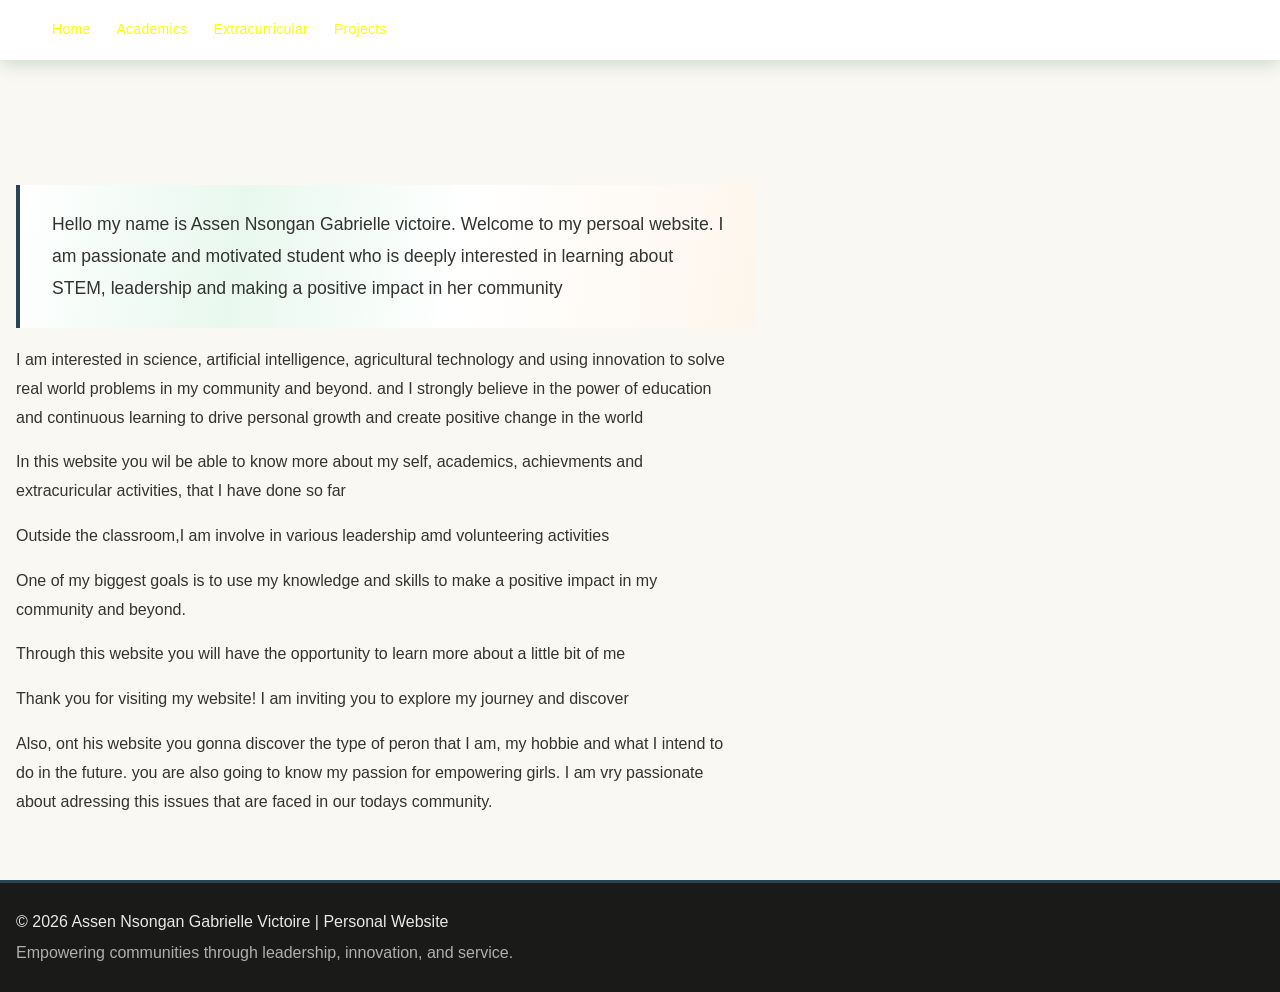
<file: index.html>
<!DOCTYPE html>
    <html lang="en">
        <head>
            <meta charset="UTF-8">
            <meta name="viewport" content="width=device-width, initial-scale=1.0">
            <title>My Biography</title>
            <link rel="stylesheet" href="style.css">

        </head>
        <body>
            <nav>
                <a href="index.html">Home</a>
                <a href="academics.html">Academics</a>
                <a href="Extracurricular.html">Extracurricular</a>
                <a href="Projects.html">Projects</a>
            </nav>
            <h1>My Biography</h1>
            <p>Hello my name is Assen Nsongan Gabrielle victoire. 
                Welcome to my persoal website.
                I am passionate and motivated student who is deeply interested in learning 
                about STEM, leadership and making a positive impact in her community</p>
            <p>I am interested in science, artificial intelligence, agricultural technology and using innovation to solve real world problems in my community and beyond.
                and I strongly believe in the power of education and continuous learning to drive personal growth and create positive change in the world
            </p>
            <p>In this website you wil be able to know more about my self, academics, achievments and extracuricular activities, that I have done so far</p>
            <p>Outside the classroom,I am involve in various leadership amd volunteering activities</p>
            <p>One of my biggest goals is to use my knowledge and skills to make a positive impact in my community and beyond.</p>
            <p>Through this website you will have the opportunity to learn more about a little bit of me </p>
            <p>Thank you for visiting my website! I am inviting you to explore my journey and discover </p>
            <p>Also, ont his website you gonna discover the type of peron that I am, my hobbie and what I intend to do in the future.
                you are also going to know my passion for empowering girls. I am vry passionate about adressing this issues that are faced in our todays community.
            </p>

        </body>
    </html>
    <footer>
    <p>© 2026 Assen Nsongan Gabrielle Victoire | Personal Website</p>

    <p>
        Empowering communities through leadership, innovation, and service.
    </p>
</footer>
</DOCTYPE html>
</file>
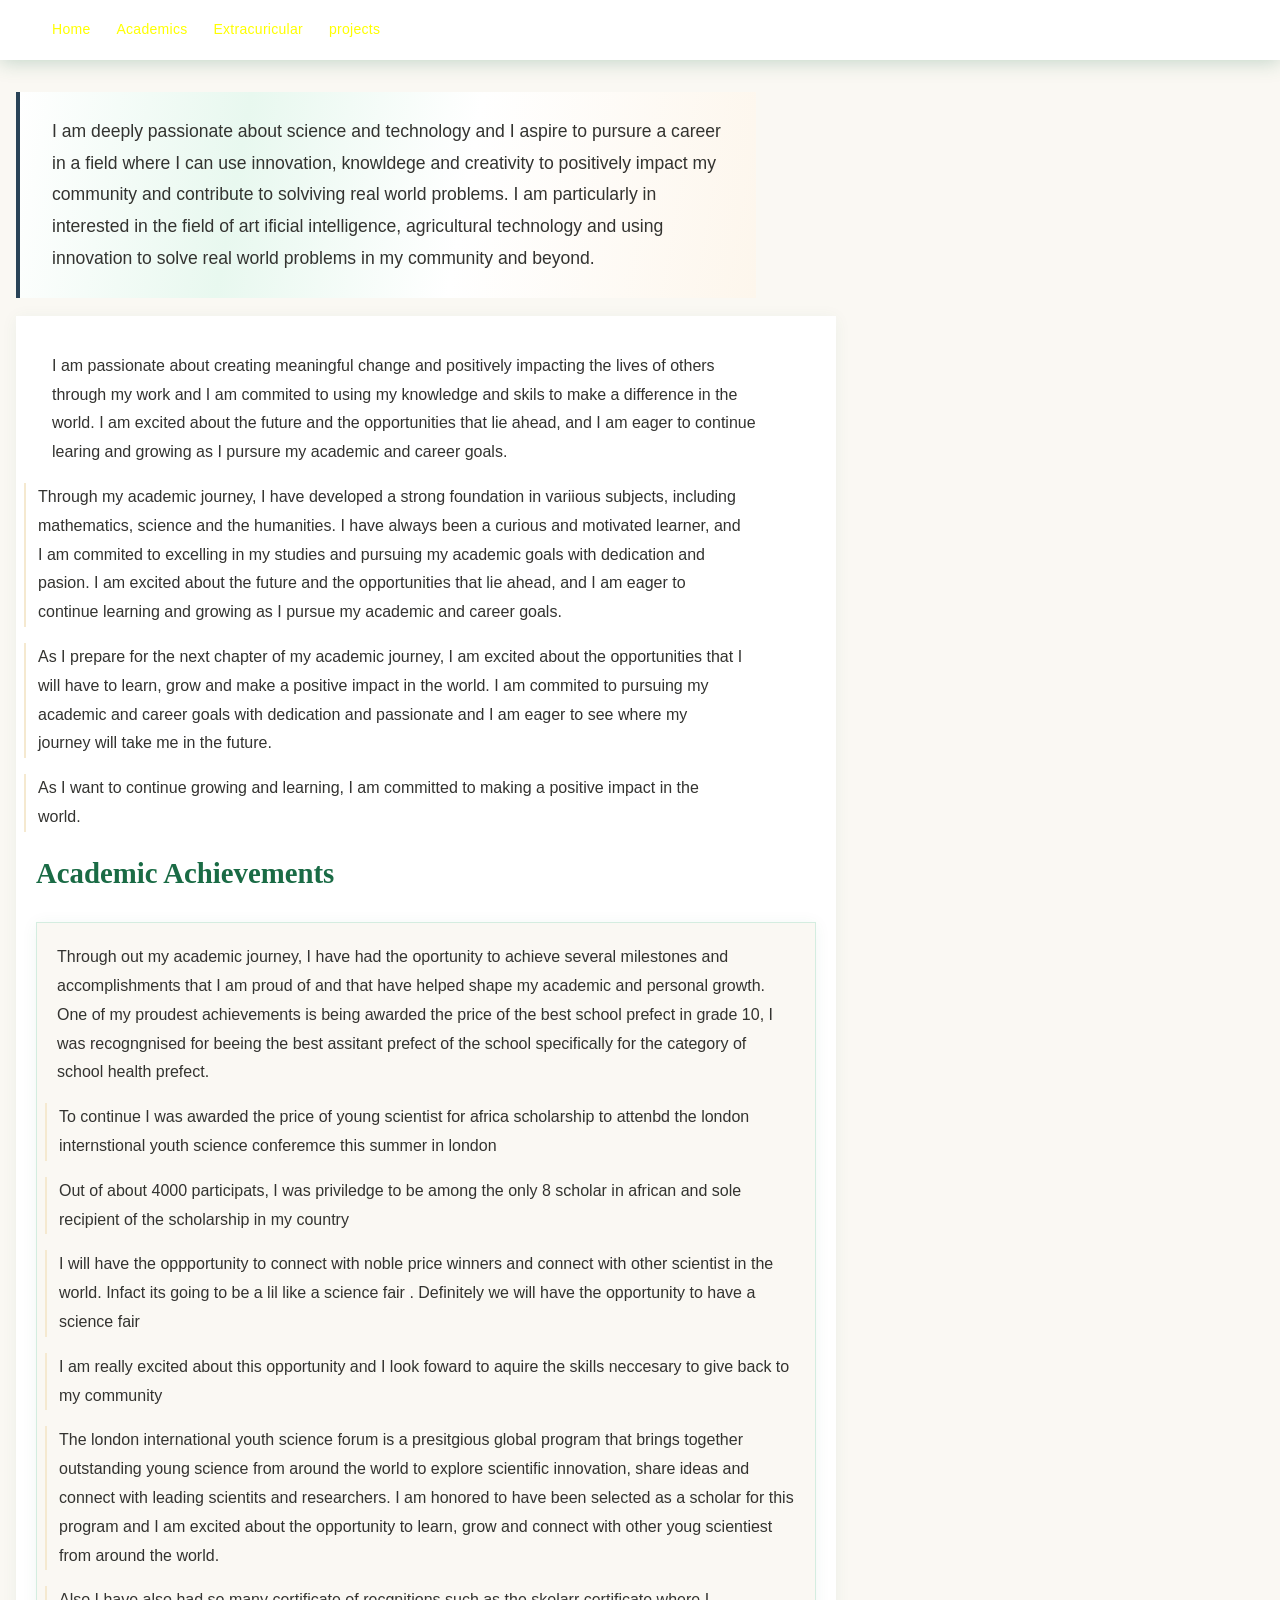
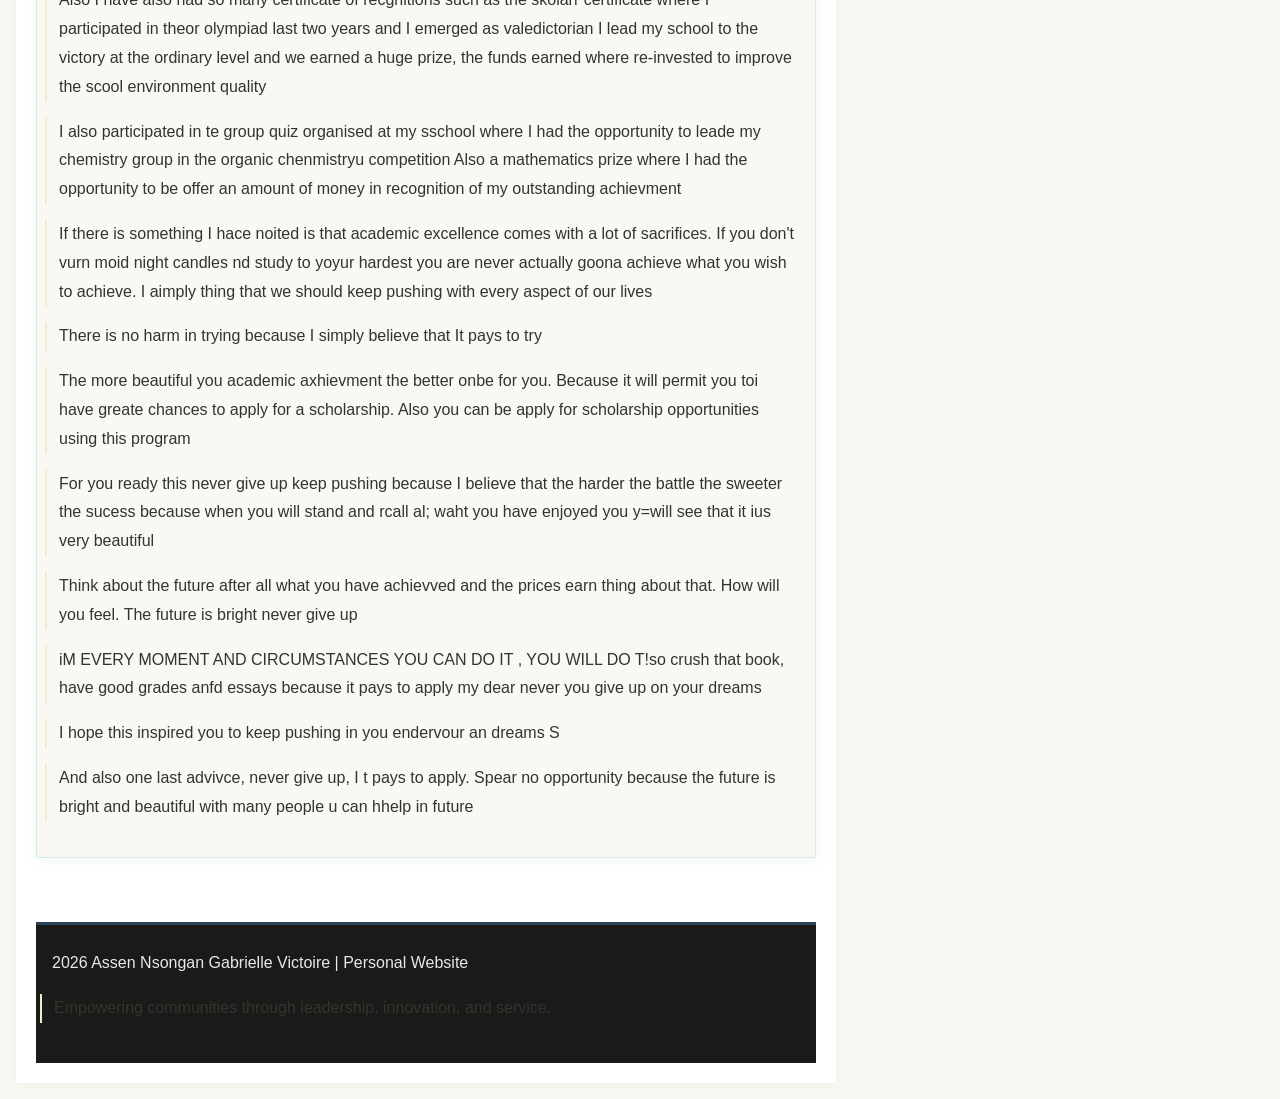
<file: academics.html>
<!DOCTYPE html>
<html lang="en">
    <head>
        <meta charset="UTF-8">
        <meta name="viewport" content="width=device-width, initial-scale=1.0">
        <title>Academics journey</title>
        <link rel="stylesheet" href="style.css">
        </head>
    <body>
        <nav>
            <a href="index.html">Home</a>
            <a href="academics.html">Academics</a>
            <a href="Extracurricular.html">Extracuricular</a>
            <a href="Projects.html">projects</a>
        </nav>
        
<p> I am deeply passionate about science and technology and I aspire to 
    pursure a career  in a field where I can use innovation, knowldege and creativity to positively impact my community 
    and contribute to solviving real world problems. I am particularly in interested in the field of art 
    ificial intelligence, agricultural technology and using innovation to solve 
    real world problems in my community and beyond.

</p>
<div class="my-box">
    <p>I am passionate about creating meaningful change and positively impacting 
        the lives of others through my work and I am commited to using my 
        knowledge and skils to make a difference in the world.
        I am excited about the future and the opportunities that lie ahead,
        and I am eager to continue learing and growing as I pursure 
        my academic and career goals.
    </p>
    <p> Through my academic journey, I have developed a strong 
        foundation in variious subjects, including mathematics, science and the
        humanities. I have always been a curious and motivated learner, and I am 
        commited to excelling in my studies and pursuing 
        my academic goals with dedication and pasion.
        I am excited about the future and the opportunities that lie 
        ahead, and I am eager to continue learning and growing as I pursue my 
        academic and career goals.
    </p>
    <p>
        As I prepare for the next chapter of my academic journey, I am 
        excited about the opportunities
    that I will have to learn, grow and make a positive impact in the world.
    I am commited to pursuing my academic and career goals with dedication and 
    passionate and I am eager to see where my journey will take me 
    in the future. 

    </p>
    <p>As I want to continue growing and learning, I am committed to making a positive impact in the world.</p>
    <h2>Academic Achievements</h2>
    <div class="my-box">
        <p>
            Through out my academic journey, I have had the oportunity to 
            achieve several milestones and accomplishments that I am proud
            of and that have helped shape my academic and personal growth.
            One of my proudest achievements is being awarded the price of the best school prefect in grade 10, I was recogngnised for 
            beeing the best assitant prefect of the school specifically for the category of school health prefect. 
            
        </p>
        <p> To continue I was awarded the price of young scientist for africa scholarship to attenbd the london internstional youth science conferemce this summer in london</p>
        <p>Out of about 4000 participats, I was priviledge to be among the only 8 scholar in african and sole recipient of the scholarship in my country </p>
        <p> I will have the oppportunity to connect with noble price winners and connect with other scientist in the world. Infact its going to be a lil like a science fair . Definitely we will have the opportunity to have a science fair </p>
        <p> I am really excited about this opportunity and I look foward to aquire the skills neccesary to give back to  my community </p>
        <p>The london international youth science forum is a presitgious global program that brings together outstanding young science from around the world
            to explore scientific innovation, share ideas and connect with
            leading scientits and researchers. I am honored to have been 
            selected as a scholar for this program and I am excited about the opportunity to learn, 
            grow and connect with other youg scientiest from around the world.
        </p>
        <p>
            Also I have also had so many certificate of recgnitions such as the skolarr certificate where I participated in theor olympiad last two years and I emerged as valedictorian I lead my school to the victory at the ordinary level and we earned a huge prize, the funds earned where re-invested to improve the scool environment quality

        </p>
        <p>I also participated in te group quiz organised at my sschool where I had the opportunity to leade my chemistry group in the organic chenmistryu competition
            Also a mathematics prize where I had the opportunity to be offer an amount of money in recognition of my outstanding achievment
        </p>
        <p> If there is something I hace noited is that academic excellence comes with a lot of sacrifices. If you don't vurn moid night candles nd study to yoyur hardest you are never actually goona achieve what you wish to achieve. I aimply thing that we should keep pushing with every aspect of our lives</p>
        <p>There is no harm in trying because I simply believe that It pays to try</p>
        <P>The more beautiful you academic axhievment the better onbe for you. Because it will permit you toi have greate chances to apply for a scholarship. Also you can be apply for scholarship opportunities using this program </P>
        <p> For you ready this never give up keep pushing because I believe that the harder the battle the sweeter the sucess because when you will stand and rcall al; waht you have enjoyed you y=will see that it ius very beautiful</p>
        <p> Think about the future after all what you have achievved and the prices earn thing about that. How will you feel. The future is bright never give up </p>
        <p>iM EVERY MOMENT AND CIRCUMSTANCES YOU CAN DO IT , YOU WILL DO T!so crush that book, have good grades anfd essays because it pays to apply my dear never you give up on your dreams </p>
        <p>I hope this inspired you to keep pushing in you endervour an dreams S</p>
        <p>And also one last advivce, never give up, I t pays to apply. Spear no opportunity because the future is bright and beautiful with many people u can hhelp in future</p>
    
    </div>
    </p>


<footer>
    <p> 2026 Assen Nsongan Gabrielle Victoire | Personal Website</p>

    <p>
        Empowering communities through leadership, innovation, and service.
    </p>
</footer>
</div>
</file>
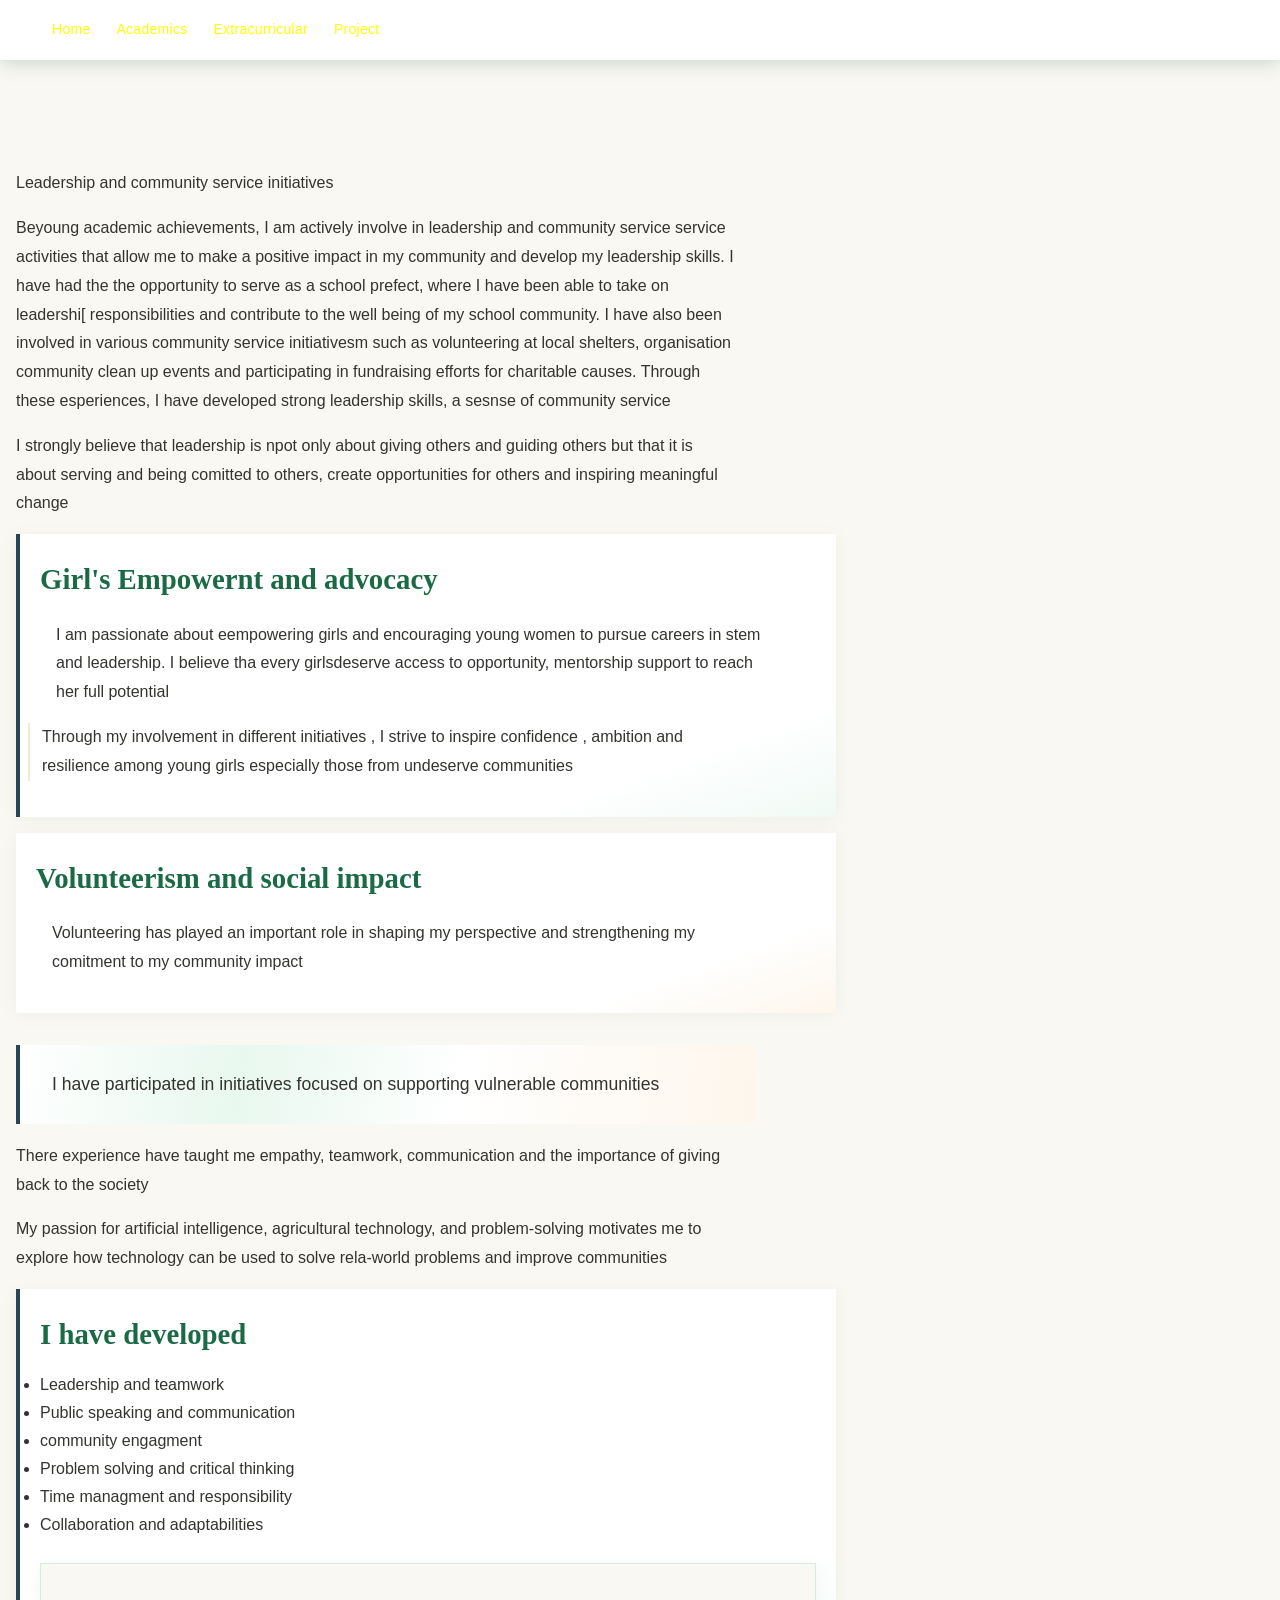
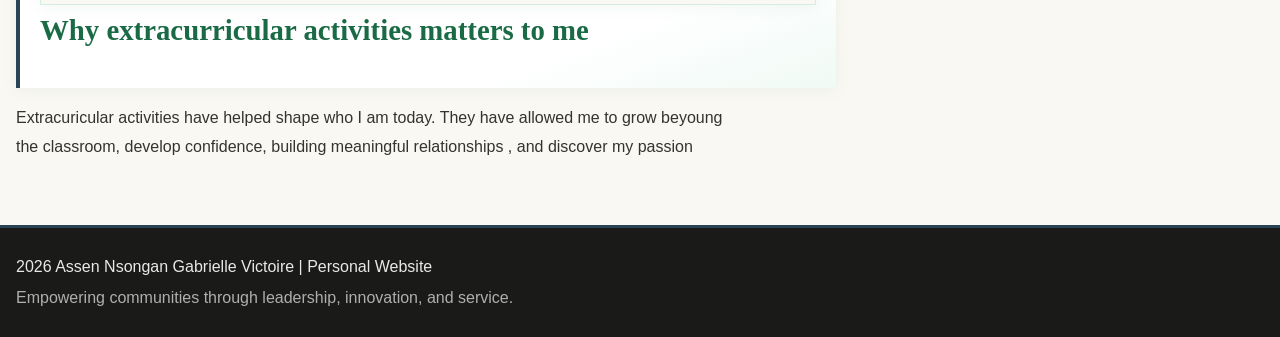
<file: Extracurricular.html>
<!DOCTYPE html>
<html lang="en">
    <head>
        <meta charset="UTF-8">
        <meta name="viewport" content="width=device-width, initial-scale=1.0">
        <title>Extracuricular activities</title>
        <link rel="stylesheet" href="style.css">
    </head>
    <body>
        <nav>
            <a href="index.html">Home</a>
            <a href="academics.html">Academics</a>
            <a href="Extracurricular.html">Extracurricular</a>
            <a href="Projects.html">Project</a>
        </nav>
</body>
<h1>Extracurricular activities</h1>
<div class="my box">
    <p>Leadership and community service initiatives</p>
    <p> Beyoung academic achievements, I am actively involve in leadership and community service 
        service activities that allow me to make a positive impact 
        in my community and develop my leadership skills. I have had the 
        the opportunity to serve as a school prefect, where I have been 
        able to take on leadershi[ responsibilities and contribute 
        to the well being of my school community.
        I have also been involved in various community 
        service initiativesm such as volunteering at local shelters,
        organisation community clean up events and participating in 
        fundraising efforts for charitable causes.
        Through these esperiences, I have developed strong leadership skills, a sesnse of community service
    </p>
    <p> I strongly believe that leadership is npot only about giving others and guiding others but that it is about serving and being comitted to others, create opportunities for others and inspiring meaningful change </p>

</div>
<div class="my-box">
    <h2>Girl's Empowernt and advocacy</h2>
    <p> I am passionate about eempowering girls and encouraging young women to pursue careers in stem and leadership. I believe tha every girlsdeserve access to opportunity, mentorship support to reach her full potential </p>
    <p> Through my involvement in different initiatives , I strive to inspire confidence , ambition and resilience among young girls especially those from undeserve communities </p>

</div>
<div class="my-box">
    <h2>Volunteerism and social impact</h2>
    <p>Volunteering has played an important role in shaping my perspective and strengthening my comitment to my community impact</p>


</div>
<p> I have participated in initiatives focused on supporting vulnerable communities </p>
<p>There experience have taught me empathy, teamwork, communication and the importance of giving back to the society 

</p>
<p>My passion for artificial intelligence, agricultural technology, and problem-solving motivates me to explore how technology can be used to solve rela-world  problems and improve communities </p>
<div class="my-box">
    <h2>I have developed</h2>
    <ul>
        <li>Leadership and teamwork </li>
        <li>Public speaking and communication</li>
        <li>community engagment</li>
        <li>Problem solving and critical thinking </li>
        <li>Time managment and responsibility</li>
        <li>Collaboration and adaptabilities</li>
    </ul>
    <div class="my-box"></div>
    <h2>Why extracurricular activities matters to me </h2>

</div>
<p>Extracuricular activities have helped shape who I am today.
    They have allowed me to grow beyoung the classroom, develop confidence, building meaningful relationships
    , and discover my passion
</p>
<footer>
    <p> 2026 Assen Nsongan Gabrielle Victoire | Personal Website</p>

    <p>
        Empowering communities through leadership, innovation, and service.
    </p>
</footer>
</html>
</file>
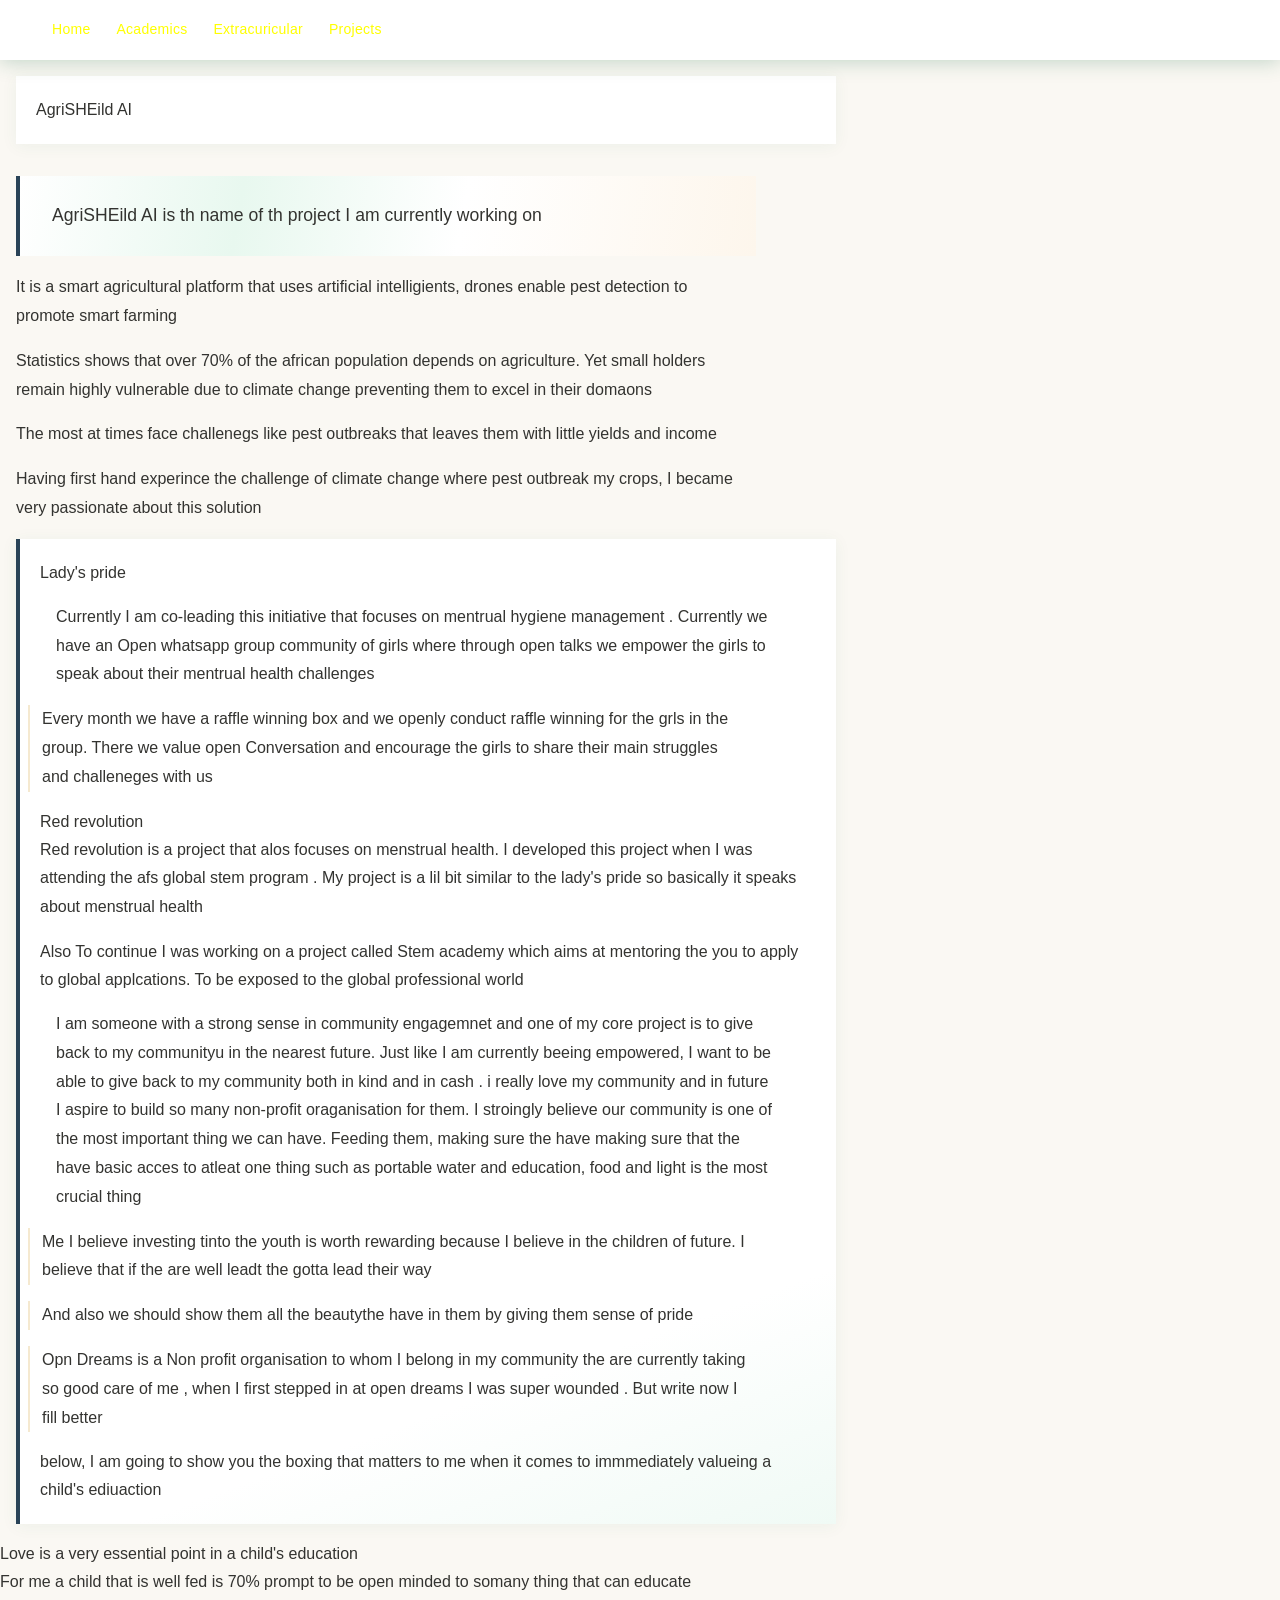
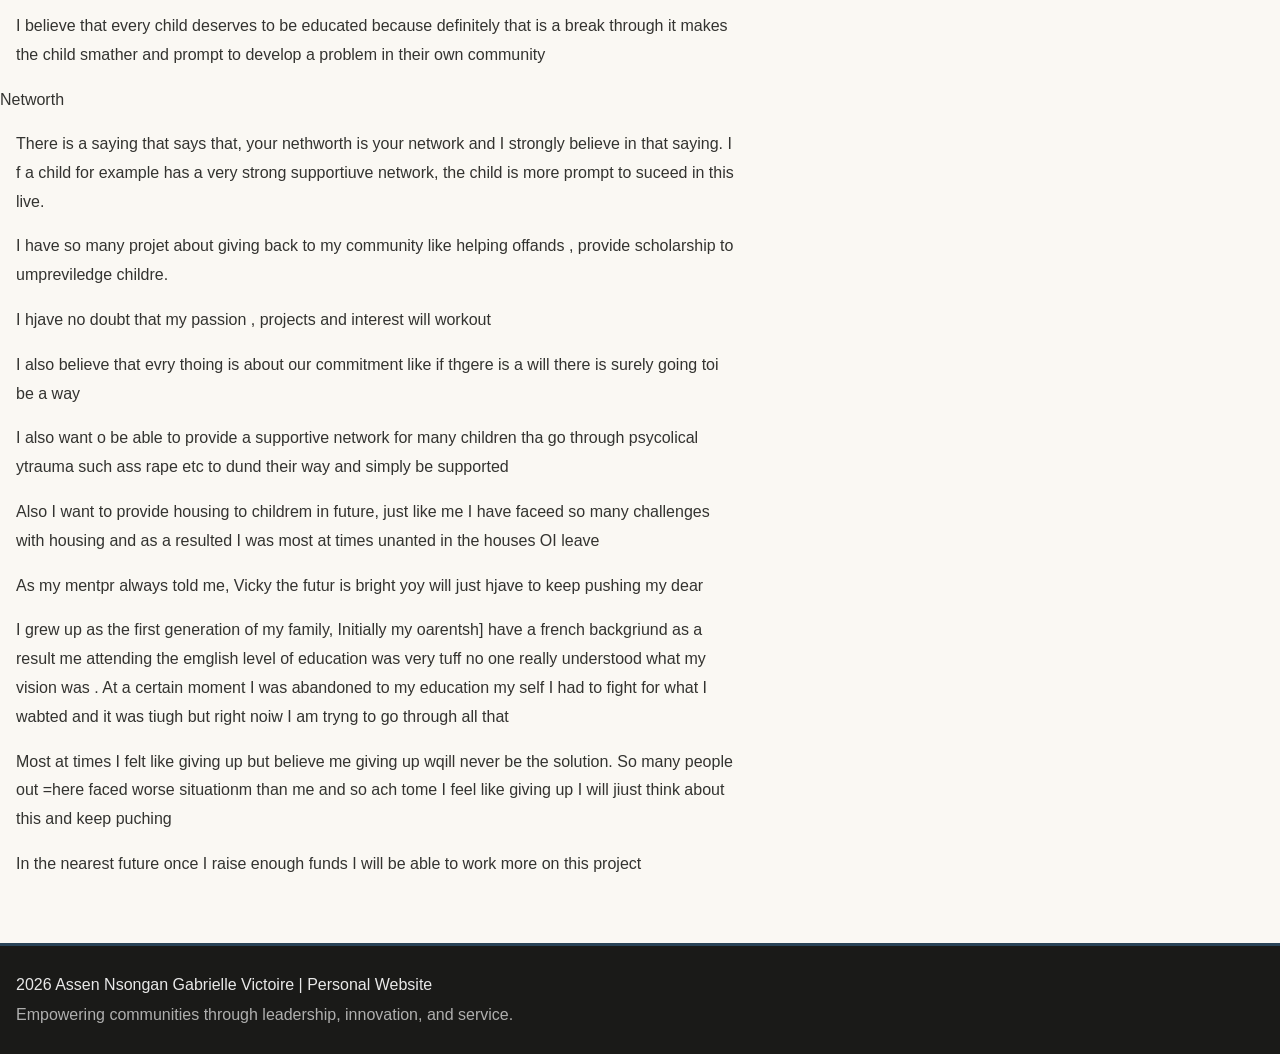
<file: Projects.html>
<!DOCTYPE html>
<html lang="en">
    <head>
        <meta charset="UTF-8">
        <meta name="viewport" content="width=device-width, initial-scale=1.0">
        <title>My Projects which I currrently work on</title>
        <link rel="stylesheet" href="style.css">

    </head>
    <body>
        <nav>
            <a href="index.html">Home</a>
            <a href="academics.html">Academics</a>
            <a href="Extracurricular.html">Extracuricular</a>
            <a href="Projects.html">Projects</a>

        </nav>
        <div class="my-box">
            AgriSHEild AI
        </div>
        <p>AgriSHEild AI is th name of th project I am currently working on </p>
        <p> It is a smart agricultural platform that uses artificial intelligients, drones enable pest detection to promote smart farming</p>
        <p>Statistics shows that over 70% of the african population depends on agriculture. Yet small holders remain highly vulnerable due to climate change preventing them to excel in their domaons </p>
 <p>The most at times face challenegs like pest outbreaks that leaves them with little yields and income</p>
 <p>Having first hand experince the challenge of climate change where pest outbreak my crops, I became very passionate about this solution</p>

    
    <div class="my-box">
        Lady's pride
        <p>Currently I am co-leading this initiative that focuses on mentrual hygiene management . Currently we have an Open whatsapp group community of girls where through open talks we empower the girls to speak about their mentrual health challenges</p>
        <p> Every month we have a raffle winning box and we openly conduct raffle winning for the grls in the group. There we value open Conversation and encourage the girls to share their main struggles and challeneges with us </p>
        <div clas="my-box">
            Red revolution
            <p>Red revolution is a project that alos focuses on menstrual health. I developed this project when I was attending the afs global stem program . My project is a lil bit similar to the lady's pride so basically it speaks about menstrual health</p>
            Also To continue I was working on a project called Stem academy which aims at mentoring the you to apply to global applcations. To be exposed to the global professional world
        </div>
        <p>I am someone with a strong sense in community engagemnet and one of my core project is to give back to my communityu in the nearest future. Just like I am currently 
            beeing empowered, I want to be able to give back to my community both in kind and in cash . i really love my community and in future I aspire to build so many non-profit oraganisation for them. I stroingly believe our community is one of the most important thing we can have. Feeding them, making sure the have making sure that the have basic acces to atleat one thing such as portable water and education, food and light is the most crucial thing 
        </p>
        <p>Me I believe investing tinto the youth is worth rewarding because I believe in the children of future. I believe that if the are well leadt the gotta lead their way</p>
        <p>And also we should show them all the beautythe have in them by giving them sense of pride</p>
        <p>Opn Dreams is a Non profit organisation to whom I belong in my community the are currently taking so good care of me , when I first stepped in at open dreams I was super wounded . But write now I fill better</p>
        below, I am going to show you the boxing that matters to me when it comes to immmediately valueing a child's ediuaction
        
    </div>
    <div class="love">
        Love is a very essential point in a child's education
    </div>
    <div class="Nutrition">For me a child that is well fed is 70% prompt to be open minded to somany thing that can educate </div>
    <div class="Education"></div>
    <p> I believe that every child deserves to be educated because definitely that is a break through it makes the child smather and prompt to develop a problem in their own community 
    </p>
    <div>Networth</div>
    <p> There is a saying that says that, your nethworth is your network and I strongly believe in that saying. I f a child for example has a very strong supportiuve network, the child is more prompt to suceed in this live.</p>
    <p> I have so many projet about giving back to my community like helping offands , provide scholarship to umpreviledge childre.</p>
    <p> I hjave no doubt that my passion , projects and interest will workout</p>
    <p> I also believe that evry thoing is about our commitment like if thgere is a will there is surely going toi be a way</p>
    <P>I also want o be able to provide a supportive network for many children tha go through psycolical ytrauma such ass rape etc to dund their way and simply be supported</P>
    <p>Also I want to provide housing to childrem in future, just like me I have  faceed so many challenges with housing and as a resulted I was most at times unanted in the houses OI leave</p>
    <p> As my mentpr always told me, Vicky the futur is bright yoy will just hjave to keep pushing my dear</p>
    <p> I grew up as the first generation of my family, Initially my oarentsh] have a french backgriund as  a result me attending the emglish level of education was 
        very tuff no one really understood what my vision was . At a certain moment I was abandoned to my education my self I had to fight for what I wabted and it was tiugh but right noiw I am tryng to go through all that
    </p>
    <p>Most at times I felt like giving up but believe me giving up wqill never be the solution. So many people out =here faced worse situationm than me and so ach tome I feel like giving up I will jiust think about this and keep puching</p>

    <p>In the nearest future once I raise enough funds I will be able to work more on this project</p>
    <footer>
    <p> 2026 Assen Nsongan Gabrielle Victoire | Personal Website</p>

    <p>
        Empowering communities through leadership, innovation, and service.
    </p>
</body>
</footer>
</html>
</file>
<file: style.css>
*, *::before, *::after { box-sizing: border-box; margin: 0; padding: 0; }:root{
    --green:#1a6b45;
    --green-light:#d4ede0;
    --green-mid:#294357;
    --gold-light:#f5e9d0;
    --cream:#faf8f3;
    --dark:#1a1a18;
    --text:#333330;
    --muted:#6b6b66;
    --white:#ffffff;
    --border:#dddddd0;
    --raduis:12px;
    --raduis-sm:6px;

}
html{
    scroll-behavior: smooth;
}
body{
    font-family:'DM Sans', sans-serif;
    font-weight:400;
    font-size: 16px;
    line-height: 1.75;
    color:var(--text);
    background-color:var(--cream);
    min-height: 100vh;
}
nav{
    position: sticky;
    top:0;
    z-index:100;
    background:var(--white);
    border-bottom: 1px solid var(--white);
    border-bottom:1px solid var(--border);
    display:flex;
    align-items:center;
    gap: 0;
    padding: 0 2.5rem;
    height: 60px;

}
nav a {
    font-family:'DM Sans', sans-serif;
    font-size:14px;
    font-weight:500px;
    color:var(--muted);
    text-decoration:none;
    padding:0 1.1rem;
    height: 60px;
    display: flex;
    align-items:ceneter;
    border-bottom:2.5px solid transparent;
    transition:color 0.2s, border-color 0.2s;
    letter-spacing:0.02em;
}
nav a:hover,
nav a.active{
    color:var(--green);
    border-bottom-color:var(--green);
}
h1{
    font-family: 'Playfair Display', serif;
    font-size:clamp(2rem, 5vw, 3.2rem);
    font-weight:700;
    color:var(--dark);
    line-height: 1.2;
    margin: 3rem 2.5rem 0.5rem;
   }
   h2{
    font-family:'Playfair Display', serif;
    font-size:clamp(1.3rem, 3vw, 1.8rem);
    font-weight: 600;
    color:var(--green);
    margin:2rem 0 0.75rem;
    position: relative;
    padding: left 1rem;
   }
   h2::before{
    content:'';
    position:absolute;
    left:0;
    top:0.2em;
    bottom:0.2em;
    width:3px;
    background:var(--gold);
    border: raduis 2px;
   } 
   h3{
    font-family:'DM Sans', sans-serif;
    font: size 1.05em;
    font-weight: 500;
    color:var(--dark);
    margin:1.2rem 0 0.4rem;
    }
    body > p,
    body > div > p{
        max-width: 720px;
        margin:1em 2.5rem;
        color:var(--text);
        font-size: 1rem;
        line-height: 1.8;
    }
    body > p:first-of-type{
        margin-top:2rem;
        font-size:1.1em;
        color:var(--text);
        max-width:740px;
        padding:1.5rem 2rem;
        background:var(--white);
        background:var(--white);
        border-left:4px solid var(--green-mid);
        border-radius:0 var(--raduis) var(--radius)0;
        margin-left: 2.5rem;
    }
    .my-box{
        background: var(--white);
        border:1px solid var(--border);
        border-radius:var(--border);
        border-radius: var(--radius);
        padding:2rem 2.5rem ;
        max-width: 820px;
        position:relative;
        box-shadow: 0 2px 16px rgba(26,107,69,0.06);
    }
    .my-box p {
        margin-bottom: 1rem;
        color:var(--text);
        line-height: 1.8;

    }
    .my-box p:last-child{
        margin-bottom:1rem;
        color:var(--text);
        line-height: 1.8;
    }
    .my-box h2{
        margin-top: 0;
    }
    .my-box
    .my-box{
        background:var(--cream);
        border: 1px solid var(--green-light);
        margin:1.5rem 0 0;
    }
    .my-box > *:first-child:not(P):not(p):not(h2):not(h3){
        font-family:'Playfair Display',serif;
        font-size: 1.5rem;
        font-weight: 700;
        color:var(--dark);
        margin-bottom: 1rem;
        display:block;
    }
        .my-box
        .my-box p:first-child{
            font-size: 1rem;
            }

            footer{
                margin-top:4rem;
                padding:2rem 2.5rem;
                background:var(--dark);
                color:rgba(255,255,255,0.65);
                font: size 0.875rem;
                line-height:1.9;
                border-top:3px solid var(--green-mid);
            }
            footer p{
                margin:0;
            }
            footer p:first-child{
                color:rgba(255,255,255,0.9);
                font-weight: 500;
            }
            a:not(nav a ) {
                color:var(--green-mid);
                text-decoration:underline;
                text-underline-offset: 3px;
                transition:color 0.2s;
            }
            a:not(nav a):hover{
                color: var(--green);
            }
            nav a {
                padding: 0.6rem 0.75rem;
                height:auto;
                font: size 13px;
                border-bottom:none;
                border-bottom:none;
                border-right: 2.5px solid transparent;
            }
            h1{
                margin: 2rem 1rem 0.5rem;
            }
            body > p:first-of-type,
            body>p,
            body>div>p{
                margin-left: 1rem;
                margin-right: 1rem;
            }
            .my-box{
                margin:1rem;
                padding:1.25rem 1.25rem;
            }
            footer{
                padding: 1.5rem 1rem;

            }
             body:has(1) > p:first-of-type{
                font-size:1.05rem;
             }
            .my-box 
            .my-box p +p{
                border-left: 2px solid var(--gold-light);
                padding-left: 2px solid var(--gold-light);
                padding-left:0.75rem;
                margin: left -0.75rem;
            }
           footer{
            padding:1.5rem 1rem;
           }
           
    body:has(h1)> p:first-of-type{
        font: size 1.05rem;
    }
    .my-box.my-box p+ p{
        border-left:2px solid var(--gold-light);
        padding-left: 2px solid var(--gold-light);
        padding-left:0.75rem;
        margin-left: -0.75rem;

    }
    @keyframes fadeInUp{
        from{ opacity:0;transform:translateY(28px);}
        to{opacity:1;transform:translateY(0);}
    }
    @keyframes fadeInleft{
        from{ opacity:0; transform: translateX(-24px);}
        to{ opacity: 1; transform:translateX(0);}
    }
    @keyframes pulse-border{
        0%, 100%  { box-shadow: 0 0 0 0 rgba(45, 148, 101, 0.35);}
        50%{ box-shadow: 0 0 0 8px rgba(45, 148, 101, 0);}
    }
    @keyframes shimmer{
        0%{ background-position: -400px 0;}
        100%{ background-position: 400px 0;}
    }
    @keyframes gradientShift{
        0%{ background-position: 0% 50%;}
        50%{ background-position: 100% 50%;}
        100%{ background-position: 0% 50%;}
    }
    @keyframes floatUp{
        0%, 100% { background-position: 0% 50%;}
        50%{ background-position: 100% 50%;}
        100%{ background-position: 0% 50%;}
    }
    @keyframes floatUp{
        0%, 100% { transform:tramslateY(0px)}
        50% { transform: translateY(0px);}
        
    }
    @keyframes spinIn{
        from{opacity:0; transform: rotate(-10deg) scale(0.85);}
        to{ opacity:1; transform: rotate(0deg) scale(1);}

    }
    @keyframes spinIn {
        from {opacity: 0; transform: rotate(-10deg) scale(0.85);}
        to{ opacity: 1; transform: rotate(0deg) scale (1);}
    }
    @keyframes underlineGrow{
        from{ width:0;}
        from{ width:0;}
        to{width:100%;}

    }
    h1{
        animation: fadeInLeft O.7s ease both;

    }
    h2{
        animation:fadeUp 0.6s 0.2s ease both;
        transition: transform 0.25s ease, box-shadow 0.25s ease;
    }
    .my-box:hover{
        transform: translateY(-4px);
        box-shadow: 0 10px 36px rgba(26, 107, 69, 0.13);

    }
    nav{
        animation:fadeInleft 0.5s ease both;

    }
nav{
    background:linear-gradient(135deg,#0f1a13 0%,#1a3a25 100);
    border-bottom:none;
    box-shadow:0 2px 20px rgba(26, 107,69,0.25);

}
nav a{
    color:rgba(255,255,0.55);
    border-bottom:2.5px solid transparent;
    transition: color 0.25s, border-color 0.25s, background 0.25s;
    border-radius: 4px 4px 0 0;
}
nav a.activate{
    color:#fff;
    border-bottom-color:#4ade80;
    background:rgba(74, 222,128,0.1);

}
body > h1:first-of-type,
h1{
    background:linear-gradient(120deg, var(--green)0%, #4ade80 50%,var(--gold)100%);
    background-size:200% 200%;
    -webkit-background-clip:text;
    -webkit-text-fill-color: transparent;
    background-clip:text;
    animation: fadeInLeft 0.7s ease both, gradientShift 6s ease inifinite;


}
.my-box.my-box:nth-of-type(2n){
    border-left:4px solid var(--green-mid);
    background: linear-gradient(160deg, #fff 80%, #f0faf5 100% );

}
.my-box.my-box:nth-of-type(3n){
    border-left:4px solid var(--gold);
    background: linear-gradient(160deg,#fff 80%,#fdf6ec 100%);
}
.my-box.my-box.my-box:nth-of-type(3n){
    border-left:4px solid var(--gold);
    background:linear-gradent(160deg,#fff 80%,#fdf6ec 100%);

}
.my-box .my-box{
    animation: pulse-border 3s ease-in-out infinite;
    border:1.5px solid var(--green-light);

}
.my-box strong{
    display:inline-block;
    background: linear-gradient(90deg, var(--green-light), #d4f5e2);
    color:var(--green);
    font-size: 0.8rem;
    font-size: 700;
    letter-spacing: 0.4em;
    padding:2px 10px;
    border-radius: 20px;
    margin: 0 2px;
    transition: transform 0.2s;
}
.my-box strong:hover {
    transform:scale(1.07);

}
body > p:first-of-type{
    background: linear-gradient(
        100deg,
        #fff 0%,
        #e8f8ef 30%,
        #fff 60%,
        #fdf6ec 100%
    );
}

body >p:first-of-type::after{
    content:'';
    position:relative;
    overflow:hidden;
}
body >p:first-of-type::after{
    content:'';
    position:absolute;
    top:0; left:0; right:0; bottom:0;
    background:linear-gradient(
        90deg,
        transparent 100%
    );
    background:linear-gradient(135dg,#0a1510 0%,#1a2e20 100);
    border-image: linear-gradient(90deg,#1a6b45,#4ade80,#c7922a) 1;
    position:relative;
    overflow:hidden;
    footer::before{
    
    }
    footer{
        background:linear-gradient(135deg,#0a1510 0%,#1a2e20 100%);
        border-top: 3px solid transparent;
        border-image: linear-gradient(90deg,#1a6b45,#4ade80,#c7922a) 1;
        position:relative;
        overflow:hidden;
    }
    footer{
        background:linear-gradient(circle, rgba(74,222,128,0.12) 0%,transparent 70%);
        pointer-events:none;

    }
    h2::before{
        background:linear-gradient(180deg, var(--gold)0%,var(--green-mid)100%);
        animation:floatUp 3s ease-in-out infinite ;
        width:4px;

    }
    .reveal{
        opacity:0;
        transform: translateY(30px);
        transition:opacity 0.65s ease , transform 0.65s ease;

    }
    .reveal.visible{
        opacity:1;
        transform:translateY(0);

    }
    a:not nav(nav a){
        position: relative;
        text-decoration:none;
        color:var(--green-mid);
    }
}
n:not(nav a)::after{
    content:'';
    position:absolute;
    left:0; bottom:-1px;
    height:2px;
    width:0;
    background:linear-gradient(90deg, var(--green-mid), var(--green-mid),var(--gold));
    border-radius:2px;
    transition: width 0.3s ease;

}
a:not(nav a):hover::after{
    width: 100;
}
a:not(nav a):hover::after{
    width: 100%;
}
a:not(nav a):hover{
    color:var(--green);
}
</file>
